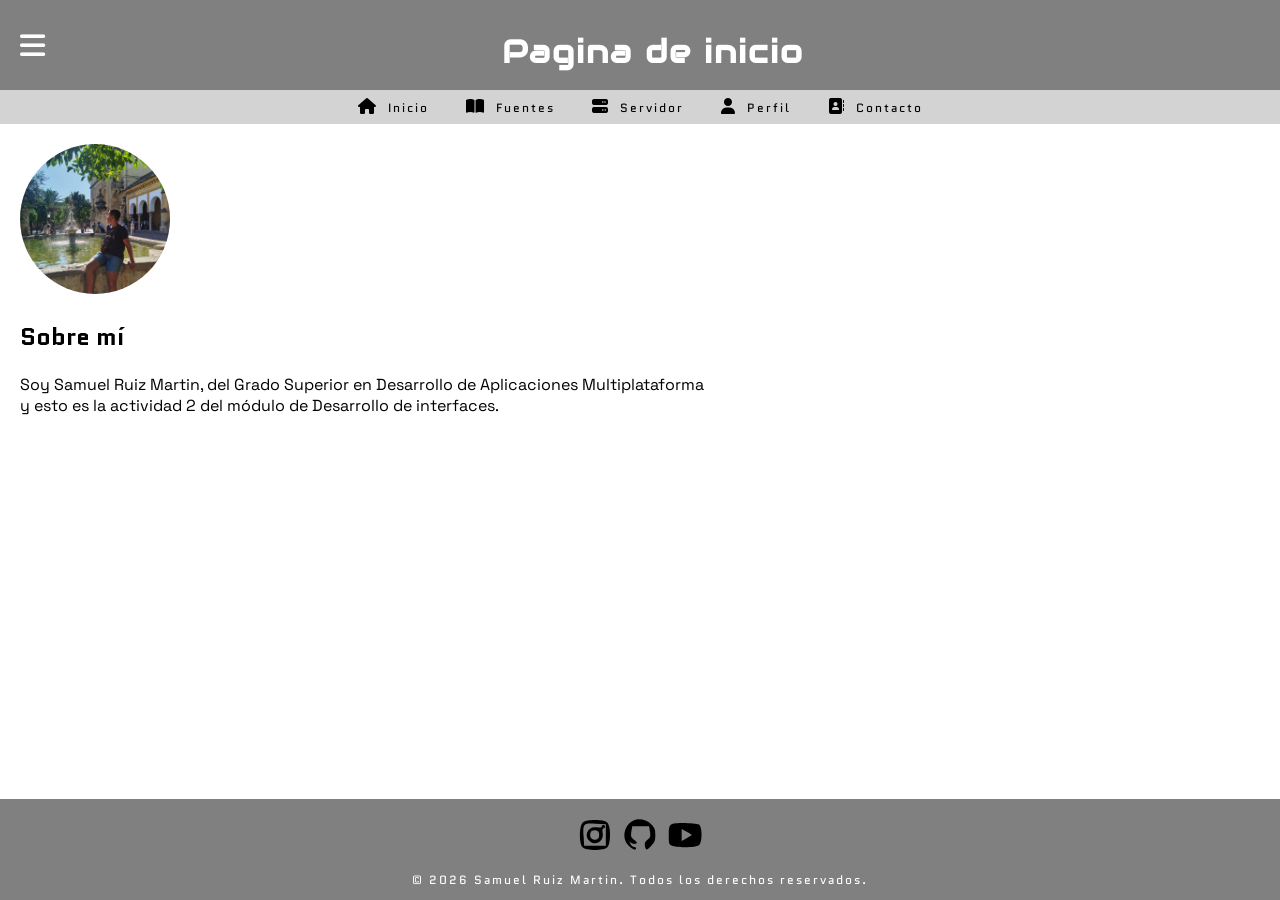
<file: index.html>
<!DOCTYPE html>
<html lang="en">

<head>
    <meta charset="UTF-8">
    <meta name="viewport" content="width=device-width, initial-scale=1.0">
    <title>Actividad 3 - Samuel Ruiz Martin</title>
    <link rel="stylesheet" href="styles.css">
    <link rel="icon" type="image/png" href="Image/icon.png">
    <link href="https://fonts.googleapis.com/css2?family=Quantico:ital,wght@0,400;0,700;1,400;1,700&display=swap"
        rel="stylesheet">
    <link
        href="https://fonts.googleapis.com/css2?family=Quantico:ital,wght@0,400;0,700;1,400;1,700&family=Space+Grotesk:wght@300..700&display=swap"
        rel="stylesheet">
    <link href="https://fonts.googleapis.com/css2?family=Audiowide&display=swap" rel="stylesheet">
    <link rel="stylesheet" href="https://cdnjs.cloudflare.com/ajax/libs/font-awesome/6.5.1/css/all.min.css">
</head>

<body>
    <header>
        <i class="fa-solid fa-bars" id="menu-icon"></i>
        <h1>Pagina de inicio</h1>
    </header>
    <nav>
        <a href="index.html"><i id="icon" class="fa-solid fa-house"></i> Inicio</a>
        <a href="paginas/fuentes.html"><i id="icon" class="fa-solid fa-book-open"></i> Fuentes</a>
        <a href="paginas/servidor.html"><i id="icon" class="fa-solid fa-server"></i> Servidor</a>
        <a href="paginas/fuentes.html"><i id="icon"  class="fa-sharp fa-solid fa-user"></i> Perfil</a>
        <a href="paginas/servidor.html"><i id="icon" class="fa-solid fa-address-book"></i> Contacto</a>
    </nav>

    <main>
        <section>
            <img src="Image/Yo.png" alt="Yo">
            <h2>Sobre mí</h2>
            <p>Soy Samuel Ruiz Martin, del Grado Superior en Desarrollo de
                Aplicaciones
                Multiplataforma <br>
                y esto es la actividad 2 del módulo de Desarrollo de
                interfaces.</p>
        </section>
    </main>
    <footer>
        <div class="redes">
            <a href="https://www.instagram.com/samuelruizmartin/" target="_blank"><img class="svg" src="Image/icons8-instagram-24.svg" alt="instagram"></a>
            <a href="https://github.com/TheYinYan" target="_blank"><img class="svg" src="Image/icons8-github-30.svg" alt="github"></a>
            <a href="https://www.youtube.com/@El_Yinyan" target="_blank"><img class="svg" src="Image/icons8-youtube-play-48.svg" alt="youtube"></a>
        </div>
        <p>&copy; 2026 Samuel Ruiz Martin. Todos los derechos
            reservados.</p>
    </footer>
</body>

</html>
</file>
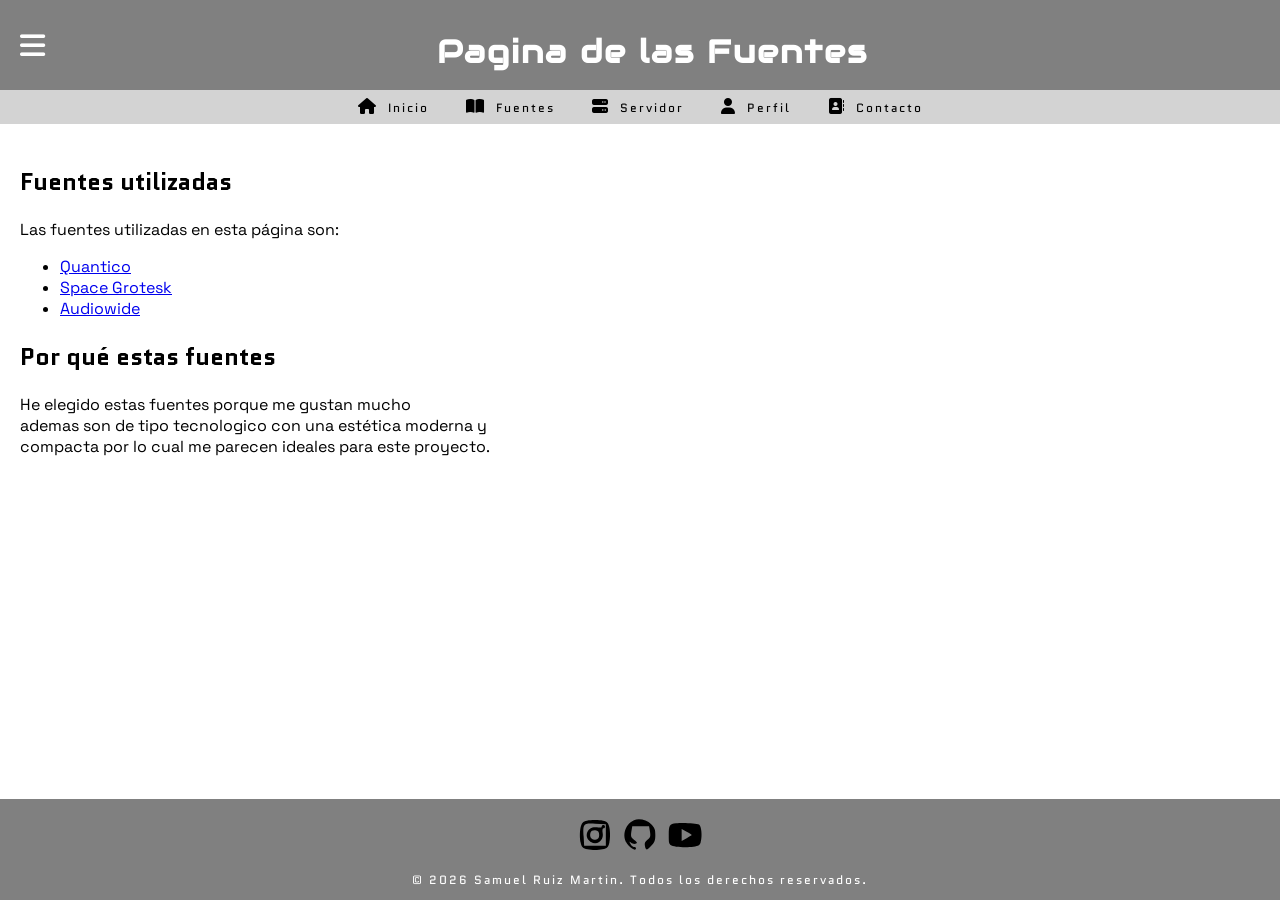
<file: paginas/fuentes.html>
<!DOCTYPE html>
<html lang="en">

<head>
    <meta charset="UTF-8">
    <meta name="viewport" content="width=device-width, initial-scale=1.0">
    <title>Actividad 3 - Samuel Ruiz Martin</title>
    <link rel="icon" type="image/png" href="../Image/icon.png">
    <link rel="stylesheet" href="../styles.css">
    <link href="https://fonts.googleapis.com/css2?family=Quantico:ital,wght@0,400;0,700;1,400;1,700&display=swap"
        rel="stylesheet">
    <link
        href="https://fonts.googleapis.com/css2?family=Quantico:ital,wght@0,400;0,700;1,400;1,700&family=Space+Grotesk:wght@300..700&display=swap"
        rel="stylesheet">
    <link href="https://fonts.googleapis.com/css2?family=Audiowide&display=swap" rel="stylesheet">
    <link rel="stylesheet" href="https://cdnjs.cloudflare.com/ajax/libs/font-awesome/6.5.1/css/all.min.css">
</head>

<body>
    <header>
        <i class="fa-solid fa-bars" id="menu-icon"></i>
        <h1>Pagina de las Fuentes</h1>
    </header>

    <nav>
        <a href="../index.html"><i id="icon" class="fa-solid fa-house"></i> Inicio</a>
        <a href="fuentes.html"><i id="icon" class="fa-solid fa-book-open"></i> Fuentes</a>
        <a href="servidor.html"><i id="icon" class="fa-solid fa-server"></i> Servidor</a>
        <a href="fuentes.html"><i id="icon" class="fa-sharp fa-solid fa-user"></i> Perfil</a>
        <a href="servidor.html"><i id="icon" class="fa-solid fa-address-book"></i> Contacto</a>
    </nav>

    <main>
        <section>
            <h2>Fuentes utilizadas</h2>
            <p>Las fuentes utilizadas en esta página son:</p>
            <ul>
                <li><a href="https://fonts.google.com/specimen/Quantico" target="_blank">Quantico</a></li>
                <li><a href="https://fonts.google.com/specimen/Space+Grotesk" target="_blank">Space
                        Grotesk</a></li>
                <li><a href="https://fonts.google.com/specimen/Audiowide" target="_blank">Audiowide</a></li>
            </ul>
        </section>
        <section>
            <h2>Por qué estas fuentes</h2>
            <p>He elegido estas fuentes porque me gustan mucho<br>
                ademas son de tipo tecnologico con una estética moderna y
                <br>
                compacta por lo cual me parecen ideales para este
                proyecto.
            </p>
        </section>
    </main>
    <footer>
        <div class="redes">
            <a href="https://www.instagram.com/samuelruizmartin/" target="_blank"><img class="svg"
                    src="../Image/icons8-instagram-24.svg" alt="instagram"></a>
            <a href="https://github.com/TheYinYan" target="_blank"><img class="svg" src="../Image/icons8-github-30.svg"
                    alt="github"></a>
            <a href="https://www.youtube.com/@El_Yinyan" target="_blank"><img class="svg"
                    src="../Image/icons8-youtube-play-48.svg" alt="youtube"></a>
        </div>
        <p>&copy; 2026 Samuel Ruiz Martin. Todos los derechos
            reservados.</p>
    </footer>
</body>

</html>
</file>
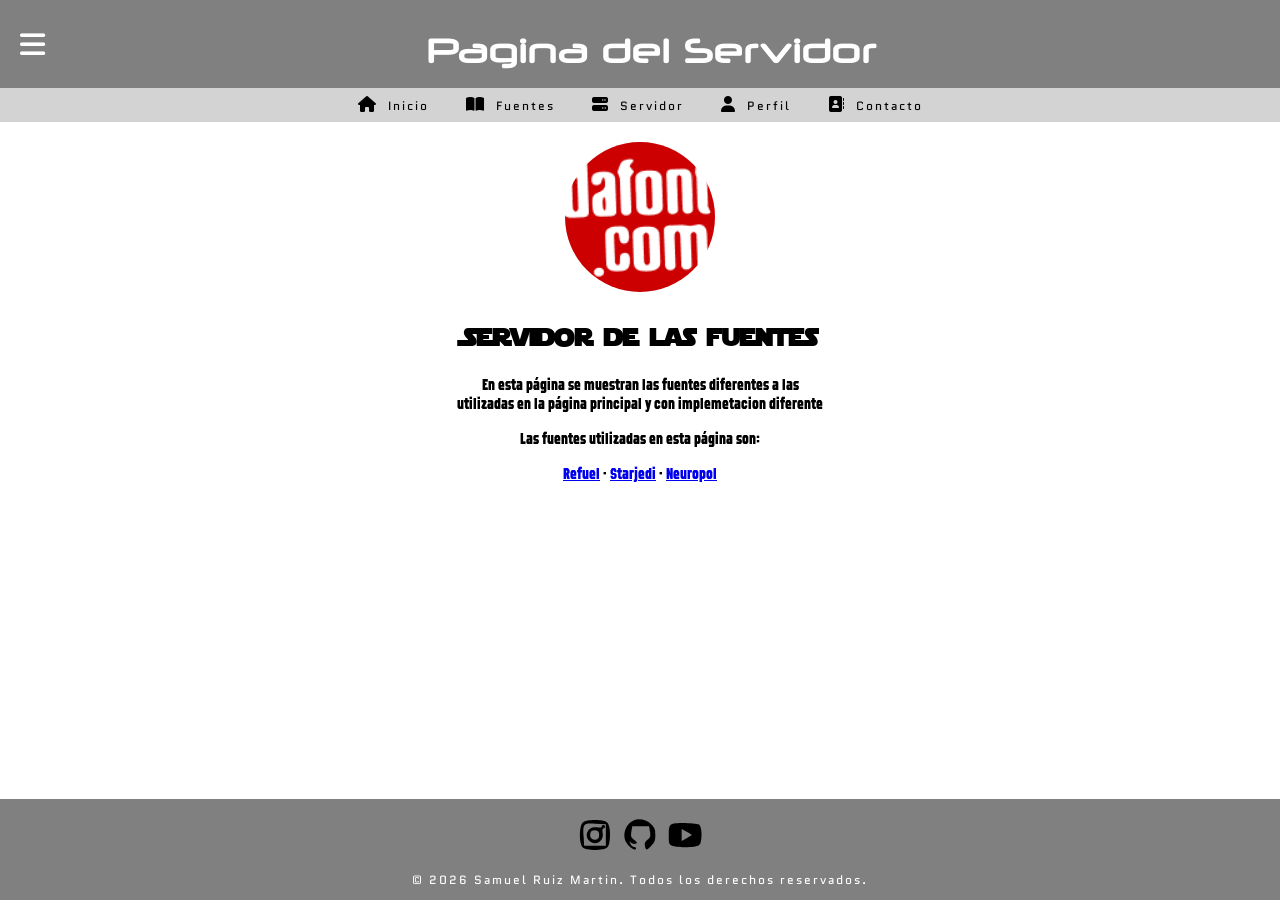
<file: paginas/servidor.html>
<!DOCTYPE html>
<html lang="en">

<head>
    <meta charset="UTF-8">
    <meta name="viewport" content="width=device-width, initial-scale=1.0">
    <title>Actividad 3 - Samuel Ruiz Martin</title>
    <link rel="icon" type="image/png" href="../Image/icon.png">
    <link rel="stylesheet" href="../styles.css">
    <link href="https://fonts.googleapis.com/css2?family=Quantico:ital,wght@0,400;0,700;1,400;1,700&display=swap"
        rel="stylesheet">
    <link rel="stylesheet" href="https://cdnjs.cloudflare.com/ajax/libs/font-awesome/6.5.1/css/all.min.css">
</head>

<body>
    <header>
        <i class="fa-solid fa-bars" id="menu-icon"></i>
        <h1 class="servidor">Pagina del Servidor</h1>
    </header>
    <nav class="sevidor">
        <a href="../index.html"><i id="icon" class="fa-solid fa-house"></i> Inicio</a>
        <a href="fuentes.html"><i id="icon" class="fa-solid fa-book-open"></i> Fuentes</a>
        <a href="servidor.html"><i id="icon" class="fa-solid fa-server"></i> Servidor</a>
        <a href="fuentes.html"><i id="icon" class="fa-sharp fa-solid fa-user"></i> Perfil</a>
        <a href="servidor.html"><i id="icon" class="fa-solid fa-address-book"></i> Contacto</a>
    </nav>
    <main class="servidor">
        <section>
            <img src="../Image/dafont.png" alt="dafont">
            <h2 class="servidor">Servidor de las fuentes</h2>
            <p>En esta página se muestran las fuentes diferentes a las <br>
                utilizadas en la página principal y con implemetacion
                diferente</p>

            <p><b>Las fuentes utilizadas en esta página son:</b></p>
            <p>
                <a href="https://www.dafont.com/es/refuel.font" target="_blank">Refuel</a> ·
                <a href="https://www.dafont.com/es/star-jedi.font" target="_blank">Starjedi</a> ·
                <a href="https://www.dafont.com/es/neuropol.font" target="_blank">Neuropol</a>
            </p>
        </section>
    </main>
    <footer>
        <div class="redes">
            <a href="https://www.instagram.com/samuelruizmartin/" target="_blank"><img class="svg"
                    src="../Image/icons8-instagram-24.svg" alt="instagram"></a>
            <a href="https://github.com/TheYinYan" target="_blank"><img class="svg" src="../Image/icons8-github-30.svg"
                    alt="github"></a>
            <a href="https://www.youtube.com/@El_Yinyan" target="_blank"><img class="svg"
                    src="../Image/icons8-youtube-play-48.svg" alt="youtube"></a>
        </div>
        <p>&copy; 2026 Samuel Ruiz Martin. Todos los derechos
            reservados.</p>
    </footer>
</body>

</html>
</file>
<file: styles.css>
body {
  font-family: "Space Grotesk", sans-serif;
  display: flex;
  flex-direction: column;
  height: 100%;
  min-height: 100vh;
  margin: 0;
}

header {
  display: flex;
  align-items: center;
  justify-content: space-between;
  padding: 10px 20px;
  background-color: gray;
  color: white;
}

header h1 {
  flex: 1;
  text-align: center;
}

nav {
  font-family: "Quantico", sans-serif;
  font-size: 0.75rem;
  font-weight: 400;
  letter-spacing: 2px;
  text-align: center;
  padding-top: 0.5rem;
  padding-bottom: 0.5rem;
  background-color: lightgray;
}

nav a {
  text-decoration: none;
  color: inherit;
  margin: 0 1rem;
  word-spacing: 5px;
}

nav a:hover {
  text-decoration: underline;
}

h1 {
  font-family: "Audiowide", sans-serif;
  font-size: 2rem;
  font-weight: 700;
  letter-spacing: 2px;
  margin-bottom: 0.5rem;
}

h2 {
  font-family: "Quantico";
}

main {
  flex-grow: 1;
  font-family: "Space Grotesk", sans-serif;
  padding: 20px;
}

footer {
  font-family: "Quantico", sans-serif;
  font-size: 0.75rem;
  font-weight: 400;
  letter-spacing: 2px;
  text-align: center;
  background-color: gray;
  color: white;
}

img {
  width: 150px;
  height: 150px;
  border-radius: 50%;
  object-fit: cover;
}

.svg {
    width: 40px;
    height: 40px;
    padding-top: 1rem;
}

/* Iconos */
#menu-icon {
  font-size: 1.8rem;
  cursor: pointer;
}

#icon {
  font-size: 1rem;
}

/* Estilos de la página del servidor */
@font-face {
  font-family: "neuropol";
  src:
    url("carpeta-fonts/Neuropol.woff2") format("woff2"),
    url("carpeta-fonts/Neuropol.woff") format("woff");
  font-weight: normal;
  font-style: normal;
}

@font-face {
  font-family: "Starjedi";
  src:
    url("carpeta-fonts/Starjedi.woff2") format("woff2"),
    url("carpeta-fonts/Starjedi.woff") format("woff");
  font-weight: normal;
  font-style: normal;
}

@font-face {
  font-family: "Refuel";
  src:
    url("carpeta-fonts/Refuel Eb Cond.woff2") format("woff2"),
    url("carpeta-fonts/Refuel Eb Cond.woff") format("woff");
  font-weight: normal;
  font-style: normal;
}

h1.servidor {
  font-family: "neuropol", sans-serif;
}

h2.servidor {
  font-family: "Starjedi", sans-serif;
}

main.servidor {
  font-family: "Refuel", sans-serif;
}

.servidor {
  text-align: center;
}
</file>
